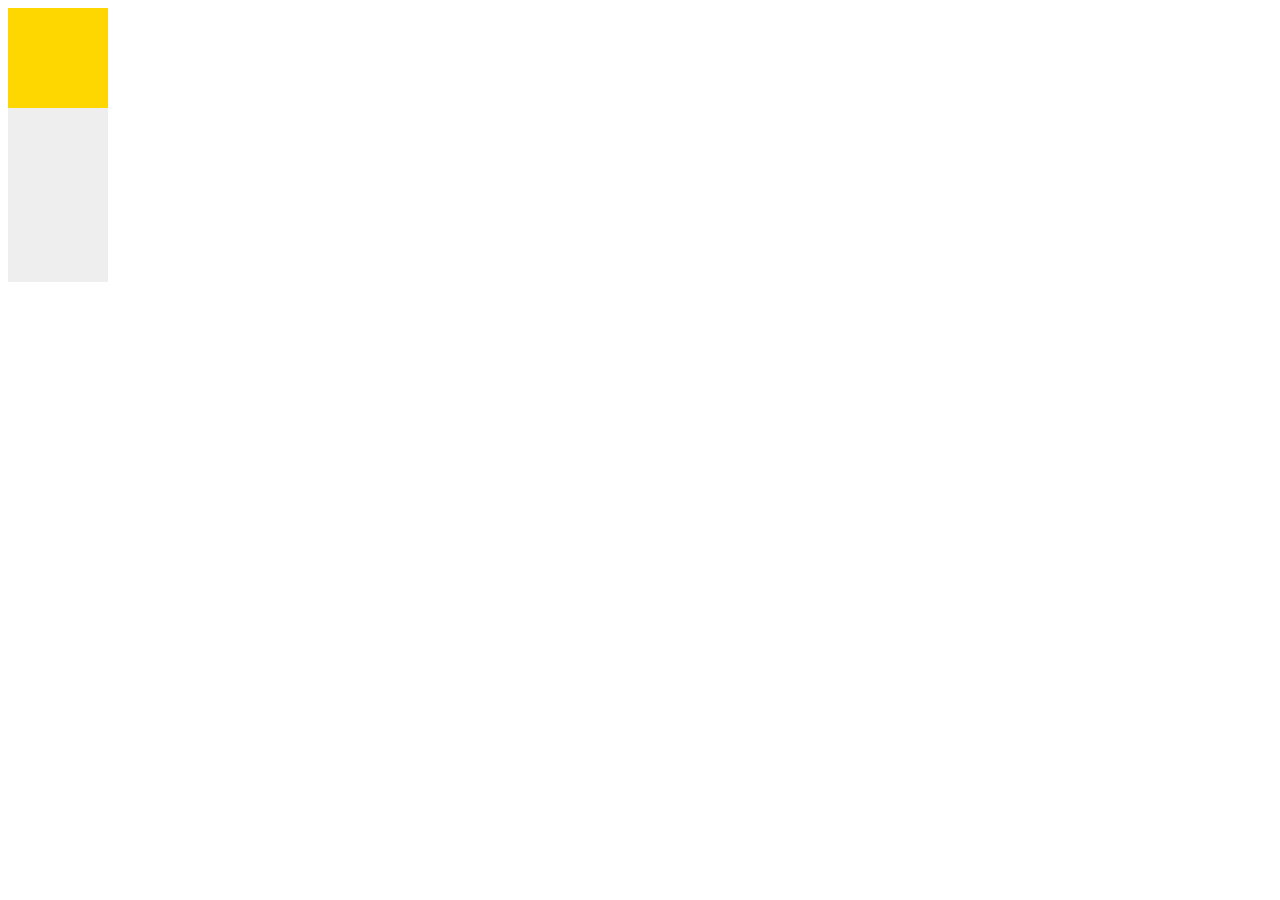
<file: index.html>
<!DOCTYPE html>
<html lang="en">
<head>
    <meta charset="UTF-8">
    <meta name="viewport" content="width=device-width, initial-scale=1.0">
    <meta http-equiv="X-UA-Compatible" content="ie=edge">
    <title>Document</title>
    <link rel="stylesheet" href="style.css">
</head>
<body>
    <h1>標題</h1>
    <h1>標題</h1>
    <h2>標題二</h2>
    <div id="box1"></div>

    <div id="box2"></div>

    <div id="box3"></div>
    
    <!-- jQuery CDN -->
    <script src="https://ajax.googleapis.com/ajax/libs/jquery/3.4.1/jquery.min.js"></script>
    <script src="learn_jquery.js"></script>
</body>
</html>
</file>
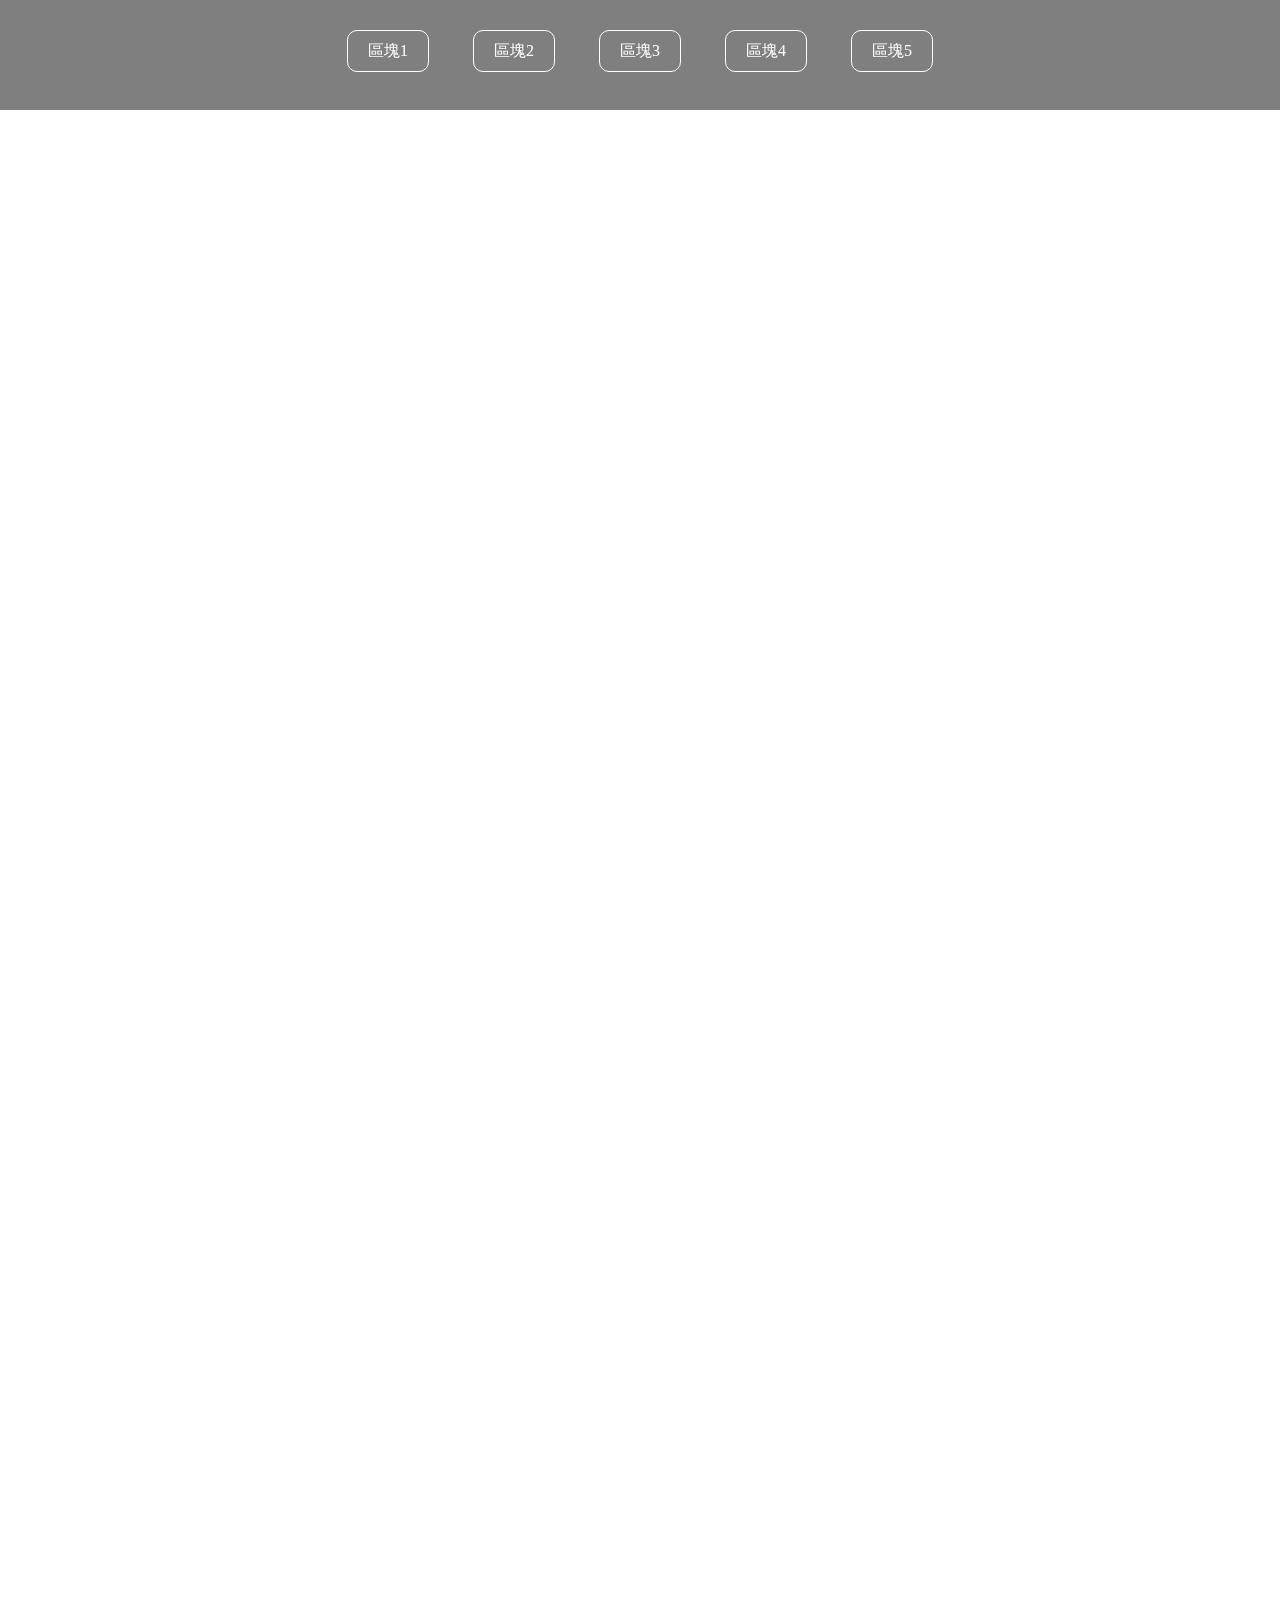
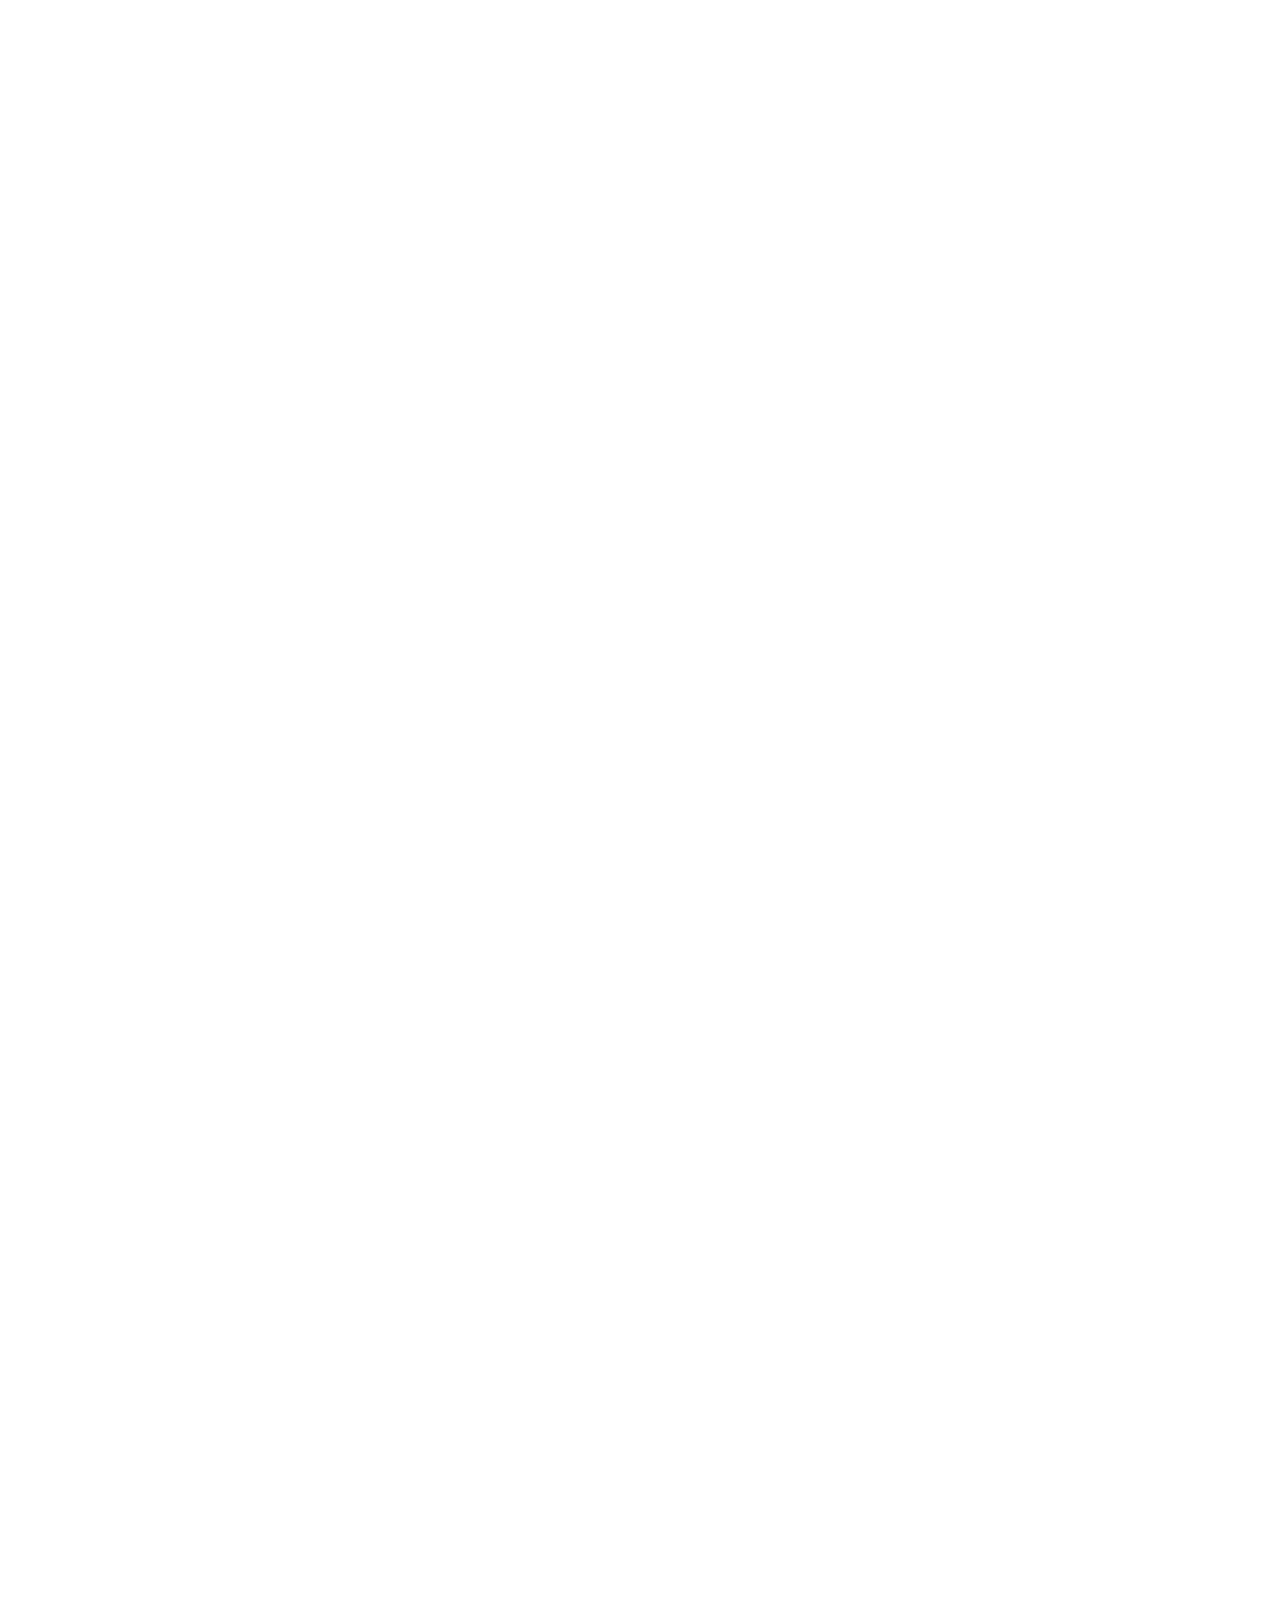
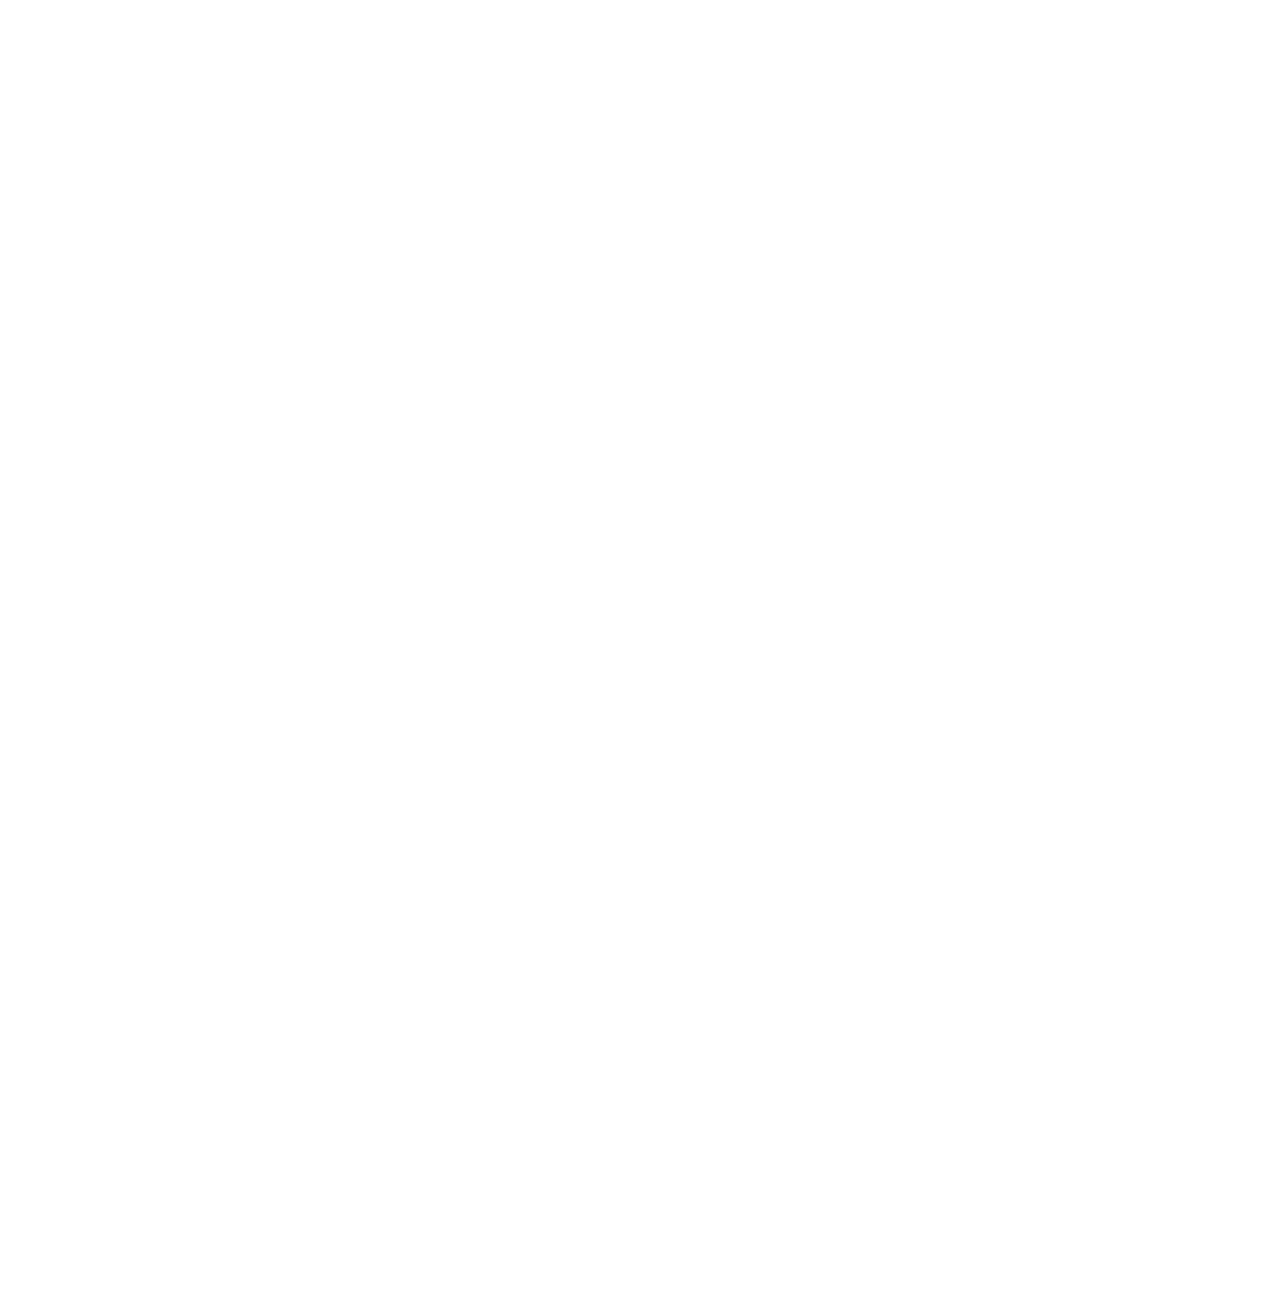
<file: bagtop.html>
<!DOCTYPE html>
<html lang="en">
<head>
    <meta charset="UTF-8">
    <meta name="viewport" content="width=device-width, initial-scale=1.0">
    <meta http-equiv="X-UA-Compatible" content="ie=edge">
    <title>回到頁面上方</title>
    <link rel="stylesheet" href="bagtop.css">
</head>
<body>

    <ul>
        <li><a href="#section1" id="a1">區塊1</a></li>
        <li><a href="#section2" id="a2">區塊2</a></li>
        <li><a href="#section3" id="a3">區塊3</a></li>
        <li><a href="#section4" id="a4">區塊4</a></li>
        <li><a href="#section5" id="a5">區塊5</a></li>
    </ul>


    <div>
        <section id="section1"></section>
        <section id="section2"></section>
        <section id="section3"></section>
        <section id="section4"></section>
        <section id="section5"></section>
    </div>
    <img  id="btnTop" src="bagtop.png" alt="回到頁面上方">
    <script src="https://ajax.googleapis.com/ajax/libs/jquery/3.4.1/jquery.min.js"></script>
    <script src="bagtop.js"></script>
</body>
</html>
</file>
<file: style.css>
#box1, #box2, #box3{
    width: 100px;
    height: 100px;
    background-color: #eee;
}

.gold{
    background-color: gold !important;
}
</file>
<file: bagtop.css>
* {
    margin: 0;
    padding: 0;
}

section{
    height: 100vh;
    background-size: cover;
    background-repeat: no-repeat;
}

section:nth-child(1){
    background-image: url("https://images.unsplash.com/photo-1437719417032-8595fd9e9dc6?ixlib=rb-1.2.1&ixid=eyJhcHBfaWQiOjEyMDd9&auto=format&fit=crop&w=1267&q=80");

}
section:nth-child(2){
    background-image: url("https://images.unsplash.com/photo-1505228395891-9a51e7e86bf6?ixlib=rb-1.2.1&ixid=eyJhcHBfaWQiOjEyMDd9&auto=format&fit=crop&w=1490&q=80");
    
}

section:nth-child(3){
    
    background-image: url("https://images.unsplash.com/photo-1474874055390-459bc92357f3?ixlib=rb-1.2.1&ixid=eyJhcHBfaWQiOjEyMDd9&auto=format&fit=crop&w=1446&q=80");
}

section:nth-child(4){
    
    background-image: url("https://images.unsplash.com/photo-1475503572774-15a45e5d60b9?ixlib=rb-1.2.1&ixid=eyJhcHBfaWQiOjEyMDd9&auto=format&fit=crop&w=1350&q=80");
}

section:nth-child(5){

    background-image: url("https://images.unsplash.com/photo-1437719417032-8595fd9e9dc6?ixlib=rb-1.2.1&ixid=eyJhcHBfaWQiOjEyMDd9&auto=format&fit=crop&w=1267&q=80");
}

#btnTop {
    position: fixed;
    right: 30px;
    bottom: 30px;
    cursor: pointer;
    border: 3px solid #fff;
    border-radius: 50%;
    padding: 5px;
}

ul {
    position: fixed;
    top: 0;
    background-color: rgba(0, 0, 0, 0.5);
    height: 80px;
    width: 100%;
    text-align: center;
    padding-top: 30px;
}

ul li {
    display: inline-block;
    margin: 0 20px;
}
ul li a {
    color: #fff;
    text-decoration: none;
    display: inline-block;
    padding: 10px 20px;
    border: 0.5px solid #fff;
    height: 20px;
    border-radius: 10px;
}

ul li a:hover {
    background-color: rgba(255, 255, 255, 0.3);
}
</file>
